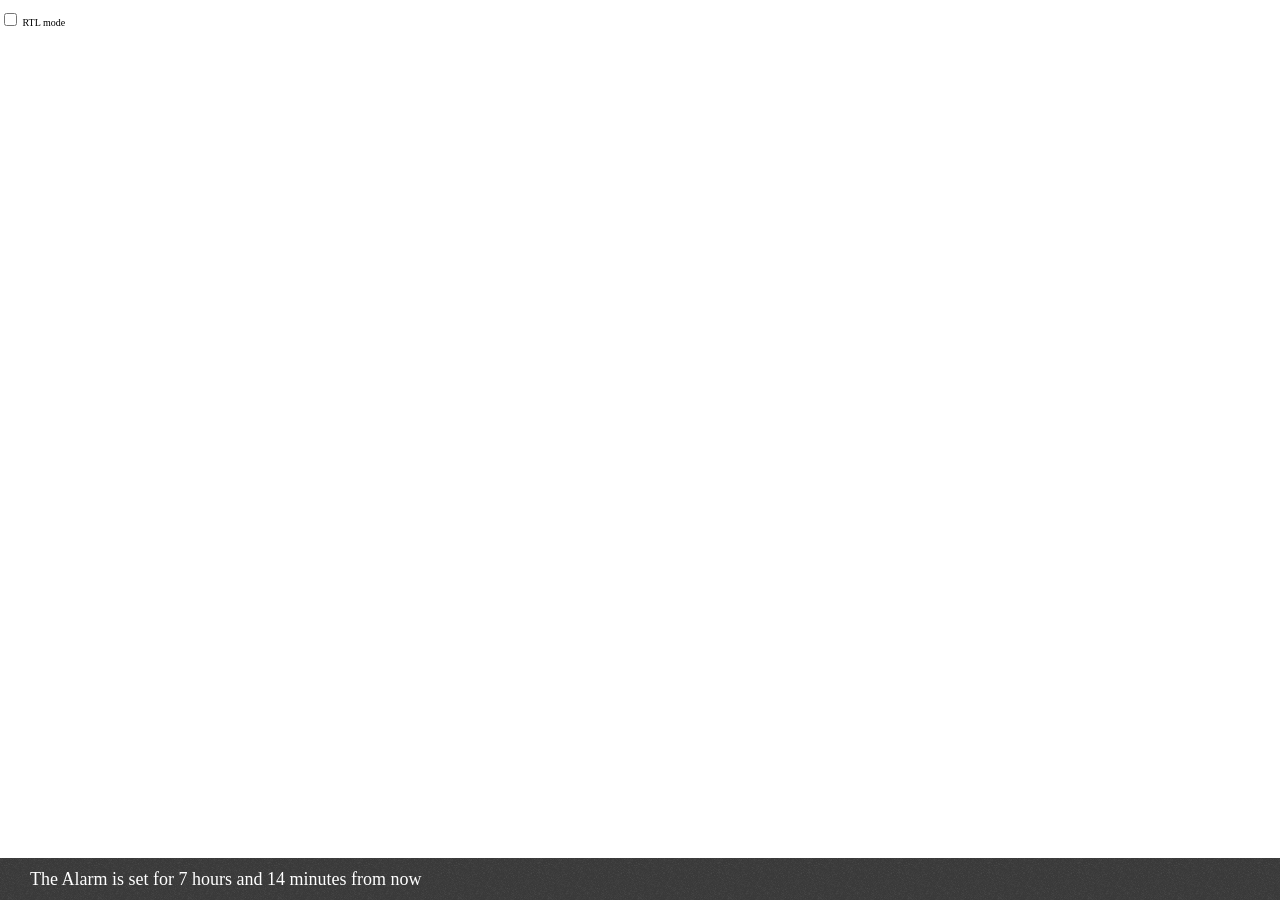
<file: clock/shared/style/status/index.html>
<!DOCTYPE html>
<html>
<head>
  <meta charset="utf-8">

  <title>Status</title>
  <meta name="description" content="Most common used after Multi-Select edit, to confirm user action, and optional provide 'Undo' input">

  <link rel="stylesheet" href="../status.css">

  <!--
  This <style> and <link> is only used for the example code, is no needed for the real case use
  -->
  <style>
    html, body {
      margin: 0;
      padding: 0;
      font-size: 10px;
      background-color: #fff;
    }

    body {
      background: none;
    }
  </style>
</head>

<body role="application">
  <p dir="ltr">
    <label>
      <input type="checkbox"
        onchange="document.documentElement.dir = this.checked ? 'rtl' : 'ltr'">
      RTL mode
    </label>
  </p>

  <section role="status">
    <p>The Alarm is set for <strong>7 hours</strong> and <strong>14 minutes</strong> from now</p>
  </section>

</body>
</html>
</file>
<file: clock/shared/style/status.css>
section[role="status"] {
  background: rgba(64,64,64,1) url(status/images/ui/pattern.png) repeat left top;
  overflow: hidden;
  position: absolute;
  z-index: 100;
  left: 0;
  right: 0;
  bottom: 0;
  color: #fff;
  text-align: left;
}
section[role="status"] p {
  font-size: 1.8rem;
  font-weight: normal;
  line-height: 2.2rem;
  margin: 1rem 3rem;
  padding: 0;
  text-align: left;
}
section[role="status"] p strong {
  font-weight: 500;
}
html[dir="rtl"] section[role="status"],
html[dir="rtl"] section[role="status"] p {
  text-align: right;
}
</file>
